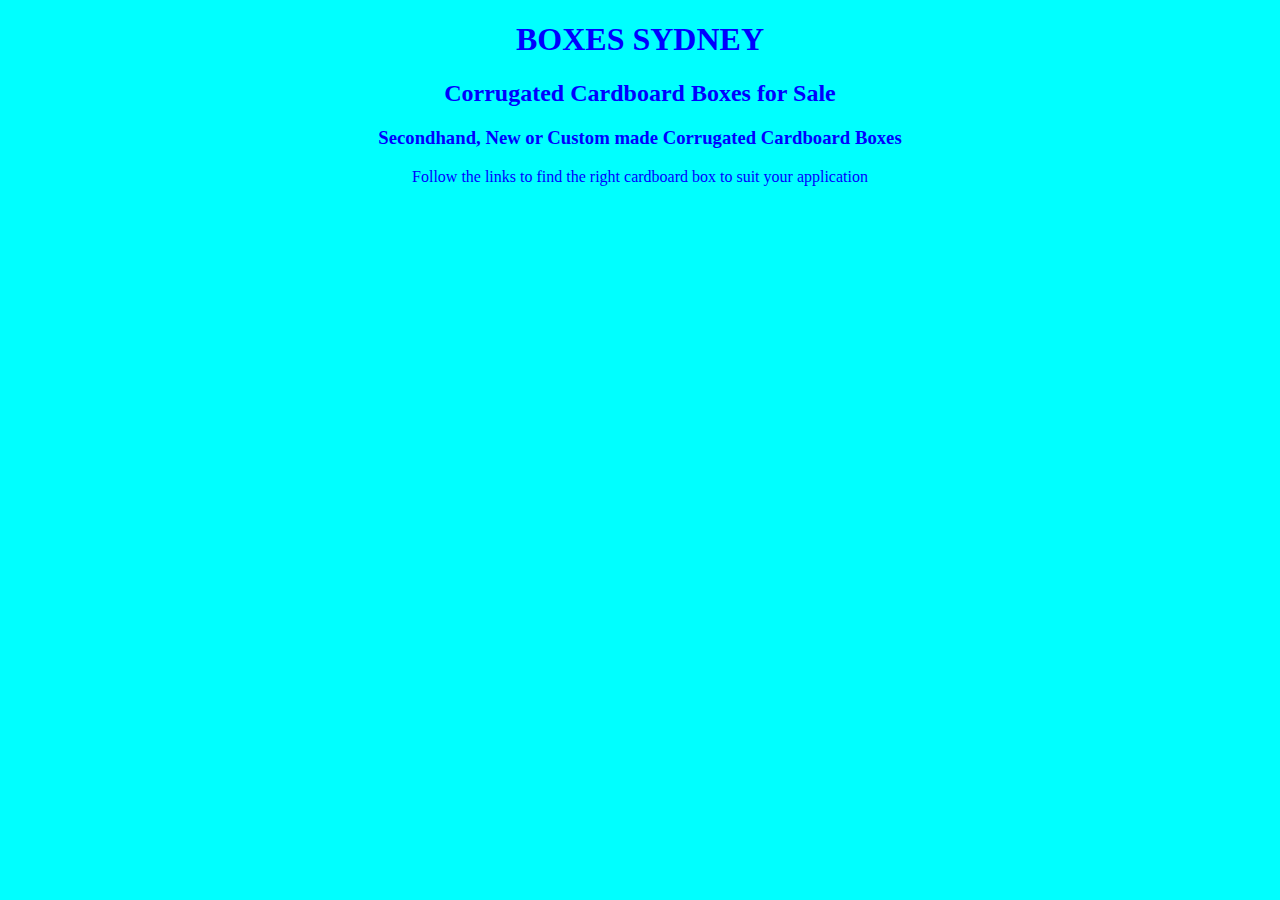
<file: index.html>
<!DOCTYPE html>
<html>
	<head>

		<title>Boxes Sydney</title>
		<link rel="stylesheet" type="text/css" href="css/main.css">
	</head>
	<body>
		<h1>BOXES SYDNEY</h1>

		<h2>Corrugated Cardboard Boxes for Sale</h2>

		<h3>Secondhand, New or Custom made Corrugated Cardboard Boxes</h3>

		<p>Follow the links to find the right cardboard box to suit your application</p>
	</body>
</html>
</file>
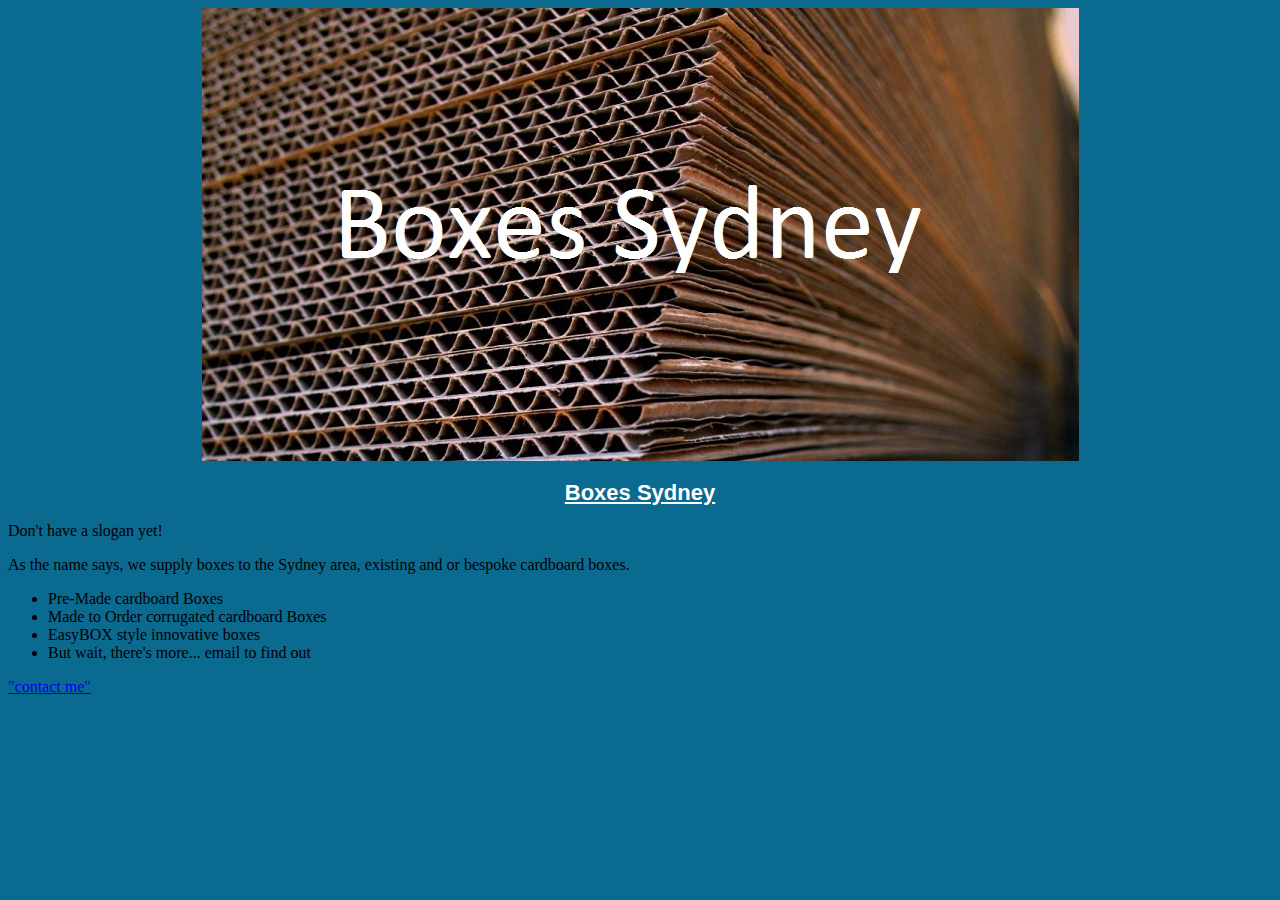
<file: Unit3/index.html>
<!DOCTYPE html>

<html>

	<head>
		<title>Boxes Sydney, Australia</title>
		<link rel="stylesheet" type="text/css" href="css/main.css">
		<link href='http://fonts.googleapis.com/css?family=Lora:400,700' rel='stylesheet' type='text/css'>
	</head>
	<body>
		<div class="hero-image">
			<img src="images/BoxesSydneymainpic.jpg">
		</div>

	 	<h1>Boxes Sydney</h1>
		<p id="slogan">Don't have a slogan yet!</p>

		<p>As the name says, we supply boxes to the Sydney area, existing and or bespoke cardboard boxes.</p>

		<ul>
			<li>Pre-Made cardboard Boxes</li>
			<li>Made to Order corrugated cardboard Boxes</li>
			<li>EasyBOX style innovative boxes</li>
			<li>But wait, there's more... email to find out 
		</ul>

		<p>
			<a href="mailto:geewhizreally@gmail.com">"contact me"</a>
		</p>

	</body>

</html>
</file>
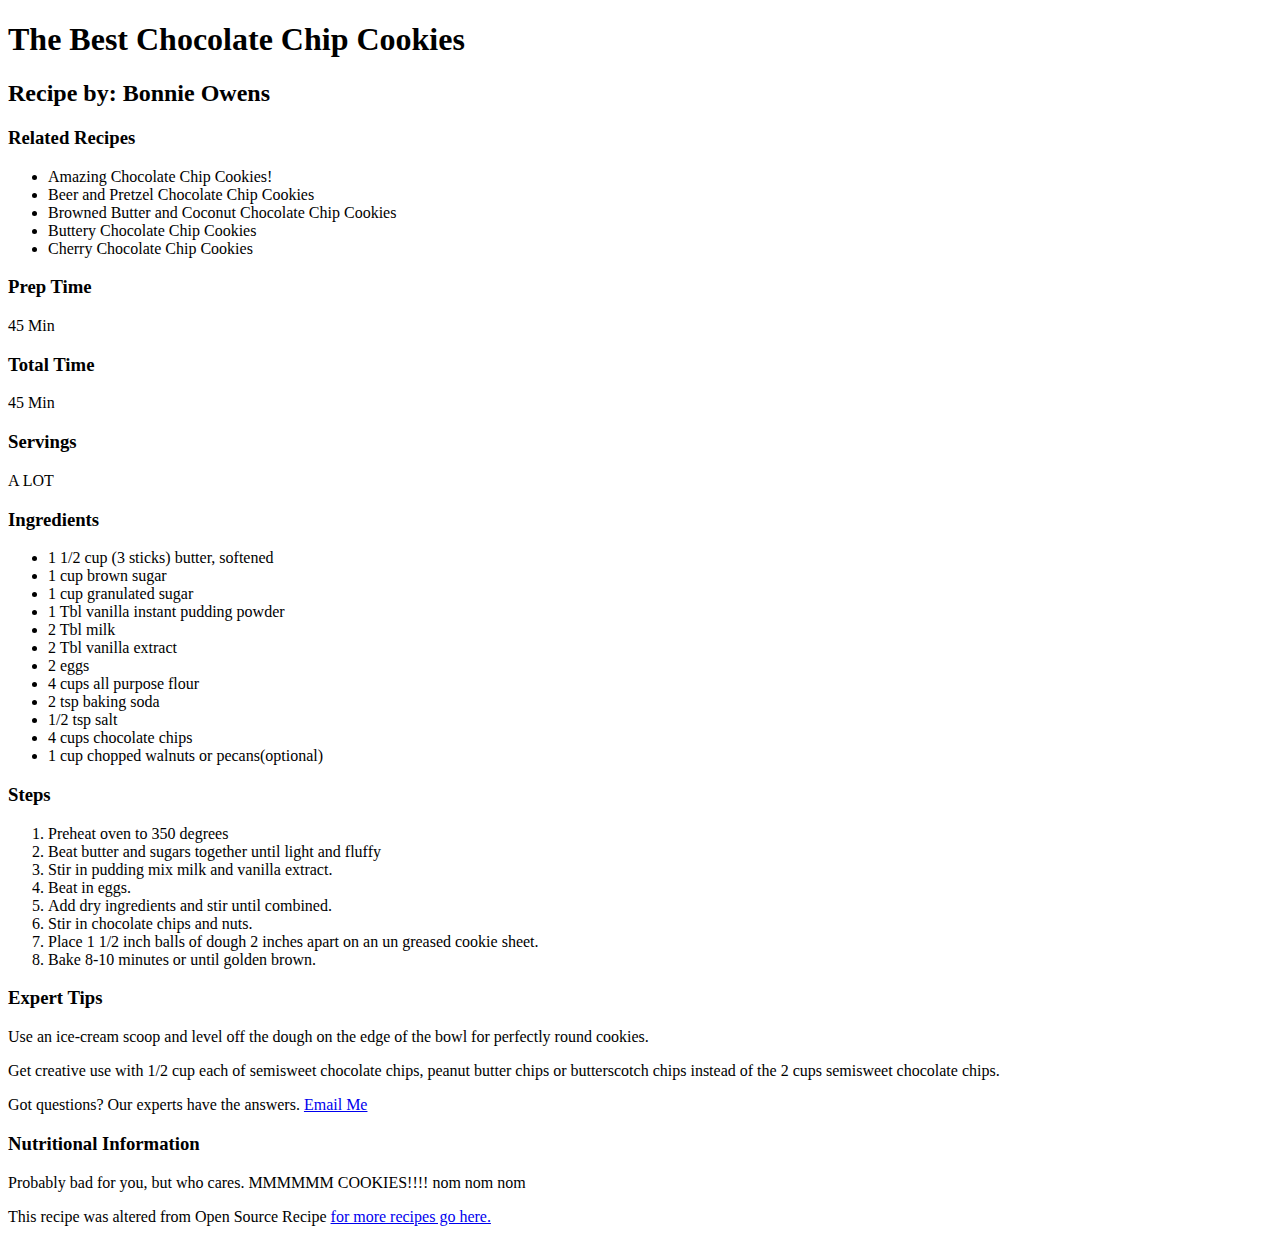
<file: Unit5/U6V1 Files/Cookie Recipe HTML only/index.html>
<!DOCTYPE html>
<html>
	<head>
		
		<title>Cookie HTML only</title>
	

	</head>
	<body>

		<h1>The Best Chocolate Chip Cookies<h1>

		<h2>Recipe by: Bonnie Owens<h2>

		<h3>Related Recipes</h3>

		<ul>
			<li>Amazing Chocolate Chip Cookies!</li>
			<li>Beer and Pretzel Chocolate Chip Cookies</li>
			<li>Browned Butter and Coconut Chocolate Chip Cookies</li>
			<li>Buttery Chocolate Chip Cookies</li>
			<li>Cherry Chocolate Chip Cookies</li>
		</ul>

		<h3>Prep Time</h3>
		<p>45 Min</p>

		<h3>Total Time</h3>
		<p>45 Min</p>

		<h3>Servings</h3>
		<p>A LOT</p>

		<h3>Ingredients</h3>

		<ul>
			<li>1 1/2 cup (3 sticks) butter, softened</li>
			<li>1 cup brown sugar</li>
			<li>1 cup granulated sugar</li>
			<li>1 Tbl vanilla instant pudding powder</li>
			<li>2 Tbl milk</li>
			<li>2 Tbl vanilla extract</li>
			<li>2 eggs</li>
			<li>4 cups all purpose flour</li>
			<li>2 tsp baking soda</li>
			<li>1/2 tsp salt</li>
			<li>4 cups chocolate chips</li>
			<li>1 cup chopped walnuts or pecans(optional)</li>
		</ul>

		<h3>Steps</h3>

		<ol>
			<li>Preheat oven to 350 degrees</li>
			<li>Beat butter and sugars together until light and fluffy</li>
			<li>Stir in pudding mix milk and vanilla extract.</li>
			<li>Beat in eggs.</li>
			<li>Add dry ingredients and stir until combined.</li>
			<li>Stir in chocolate chips and nuts.</li>
			<li>Place 1 1/2 inch balls of dough 2 inches apart on an un greased cookie sheet.</li>
			<li>Bake 8-10 minutes or until golden brown.</li>
		</ol>

		<h3>Expert Tips</h3>

		<p>Use an ice-cream scoop and level off the dough on the edge of the bowl for perfectly round cookies.</p>

		<p>Get creative use with 1/2 cup each of semisweet chocolate chips, peanut butter chips or butterscotch chips instead of the 2 cups semisweet chocolate chips.</p>

		<p>Got questions? Our experts have the answers. <a href="mailto:me@fakeemail.com">Email Me</a></p>

		<h3>Nutritional Information</h3>

		<p>Probably bad for you, but who cares. MMMMMM COOKIES!!!! nom nom nom</p>

		<p>This recipe was altered from Open Source Recipe <a href= "http://www.opensourcefood.com/people/Amanori/recipes/mamas-recipe-the-best-chocolate-chip-cookies"> for more recipes go here.</a></p>
	</body>
</html>
</file>
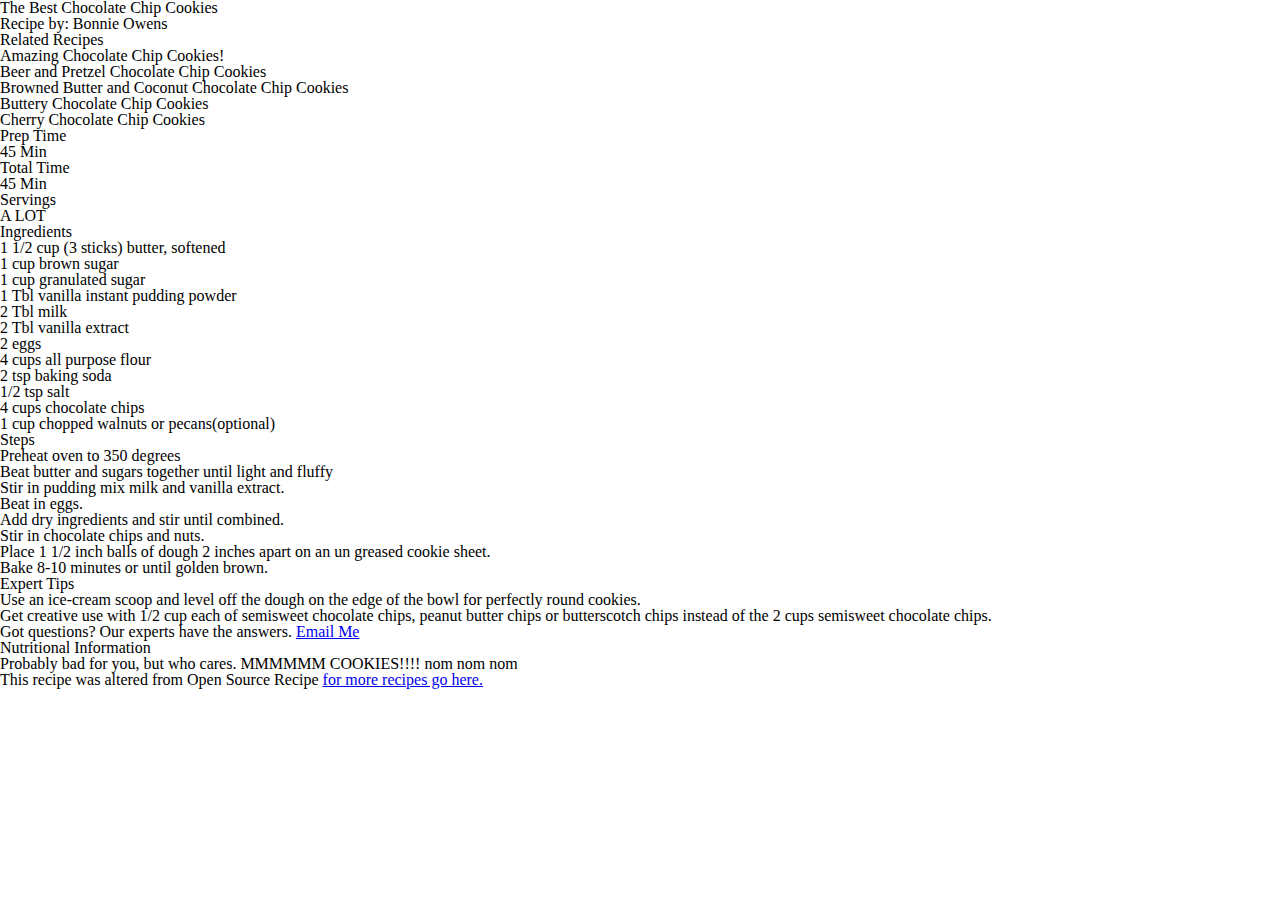
<file: Unit5/U6V1 Files/Cookie Recipe Reset/index.html>
<!DOCTYPE html>
<html>
	<head>
		
		<title>Cookie Reset</title>
		<link rel="stylesheet" type="text/css" href="reset.css" >

	</head>
	<body>

		<h1>The Best Chocolate Chip Cookies<h1>

		<h2>Recipe by: Bonnie Owens<h2>

		<h3>Related Recipes</h3>

		<ul>
			<li>Amazing Chocolate Chip Cookies!</li>
			<li>Beer and Pretzel Chocolate Chip Cookies</li>
			<li>Browned Butter and Coconut Chocolate Chip Cookies</li>
			<li>Buttery Chocolate Chip Cookies</li>
			<li>Cherry Chocolate Chip Cookies</li>
		</ul>

		<h3>Prep Time</h3>
		<p>45 Min</p>

		<h3>Total Time</h3>
		<p>45 Min</p>

		<h3>Servings</h3>
		<p>A LOT</p>

		<h3>Ingredients</h3>

		<ul>
			<li>1 1/2 cup (3 sticks) butter, softened</li>
			<li>1 cup brown sugar</li>
			<li>1 cup granulated sugar</li>
			<li>1 Tbl vanilla instant pudding powder</li>
			<li>2 Tbl milk</li>
			<li>2 Tbl vanilla extract</li>
			<li>2 eggs</li>
			<li>4 cups all purpose flour</li>
			<li>2 tsp baking soda</li>
			<li>1/2 tsp salt</li>
			<li>4 cups chocolate chips</li>
			<li>1 cup chopped walnuts or pecans(optional)</li>
		</ul>

		<h3>Steps</h3>

		<ol>
			<li>Preheat oven to 350 degrees</li>
			<li>Beat butter and sugars together until light and fluffy</li>
			<li>Stir in pudding mix milk and vanilla extract.</li>
			<li>Beat in eggs.</li>
			<li>Add dry ingredients and stir until combined.</li>
			<li>Stir in chocolate chips and nuts.</li>
			<li>Place 1 1/2 inch balls of dough 2 inches apart on an un greased cookie sheet.</li>
			<li>Bake 8-10 minutes or until golden brown.</li>
		</ol>

		<h3>Expert Tips</h3>

		<p>Use an ice-cream scoop and level off the dough on the edge of the bowl for perfectly round cookies.</p>

		<p>Get creative use with 1/2 cup each of semisweet chocolate chips, peanut butter chips or butterscotch chips instead of the 2 cups semisweet chocolate chips.</p>

		<p>Got questions? Our experts have the answers. <a href="mailto:me@fakeemail.com">Email Me</a></p>

		<h3>Nutritional Information</h3>

		<p>Probably bad for you, but who cares. MMMMMM COOKIES!!!! nom nom nom</p>

		<p>This recipe was altered from Open Source Recipe <a href= "http://www.opensourcefood.com/people/Amanori/recipes/mamas-recipe-the-best-chocolate-chip-cookies"> for more recipes go here.</a></p>
	</body>
</html>
</file>
<file: css/main.css>
body {
	background-color: aqua;
	text-align: center;
}
h1,  h2, h3, p {
	color: blue;
}
</file>
<file: Unit3/css/main.css>
body{
	background-color:#0b6a8f;
}
h1{
	font-family:Arial, sans-serif;

	color:white;
	font-size:22px;
	font-style:normal;
	font-weight:700;
	text-align:center;
	text-decoration:underline;
	text-transform:capitalize;   
}

.hero-image {
	text-align: center;
}
</file>
